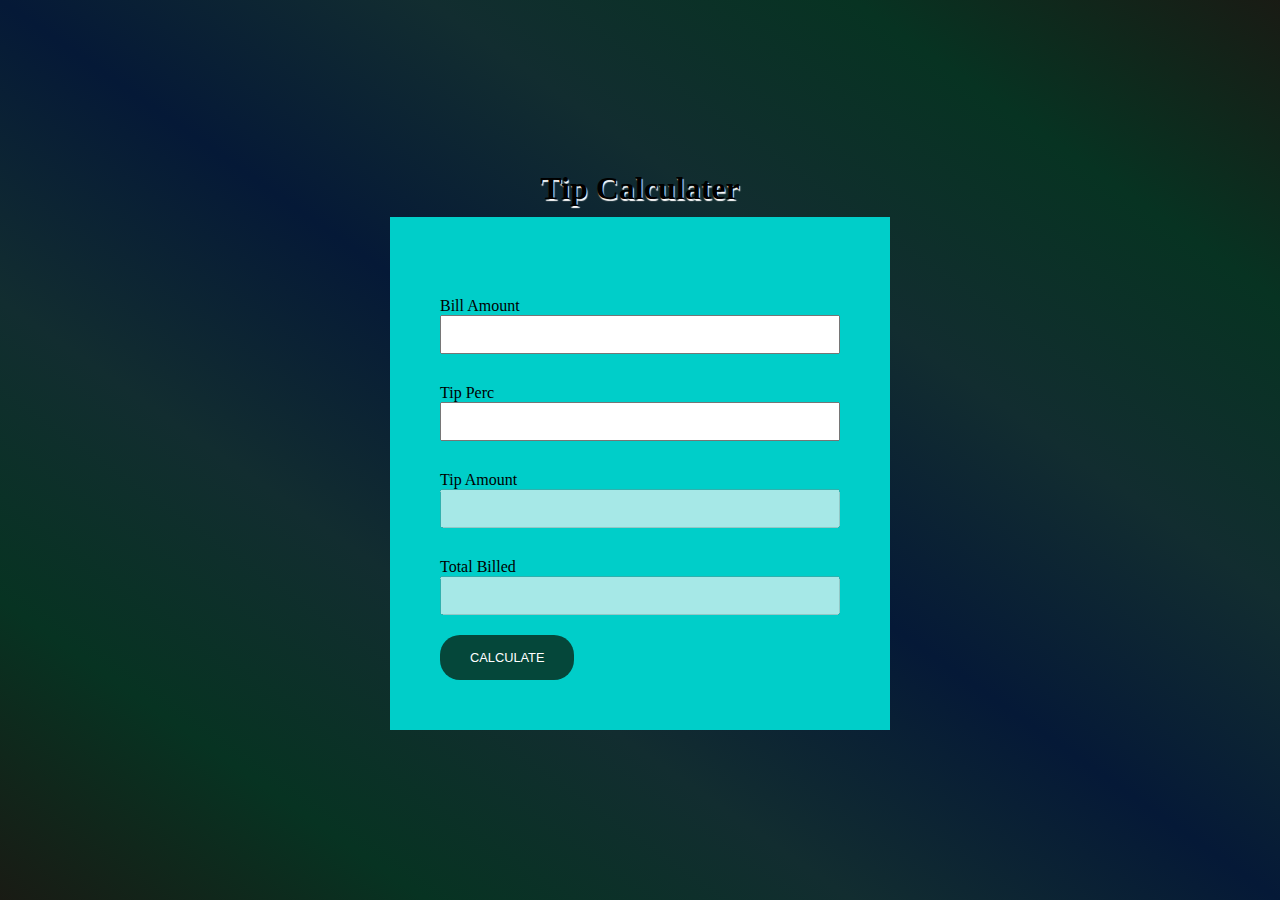
<file: index.html>
<html>
<head>
<link rel="stylesheet" href="style.css">

</head>
<body>
<main>
    <h1>Tip Calculater</h1>
  <div>
  <label>bill amount</label>
  <input type="text" id="billamount">
  <br>
   <label>tip perc</label>
  <input type="text" id="tipper">
  <br>
   <label>tip amount</label>
  <input type="text" id="tipamount" disabled>
  <br>
   <label>total billed</label>
  <input type="text" id="total" disabled>
  <br>
  <button onclick="tipcal()">
  calculate
  </button>
  </div>
  
</main>

<script type='text/javascript' src='index.js'></script>



</body>
</html>
</file>
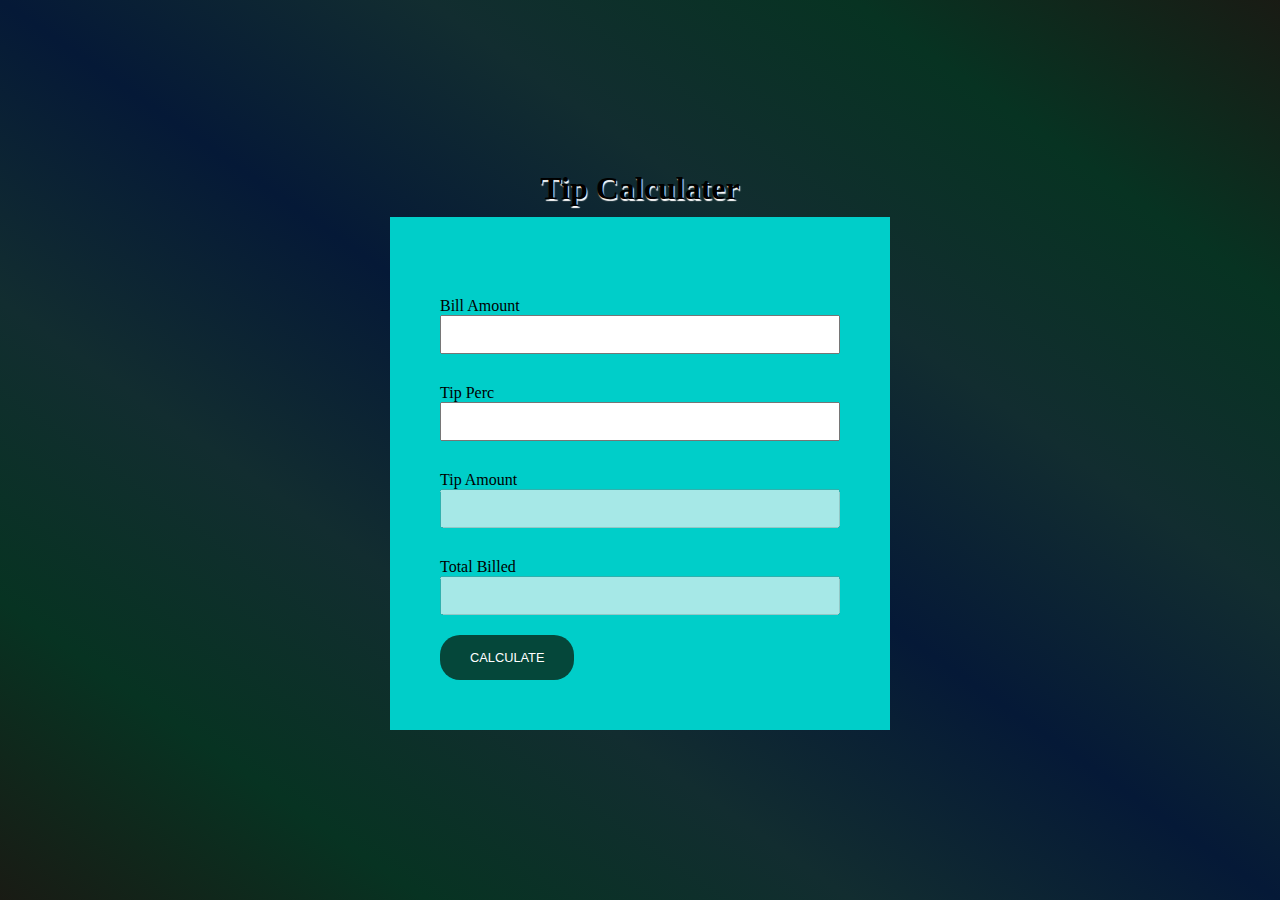
<file: tip calculator.html>
<html>
<head>
<link rel="stylesheet" href="tipcal.css">

</head>
<body>
<main>
    <h1>Tip Calculater</h1>
  <div>
  <label>bill amount</label>
  <input type="text" id="billamount">
  <br>
   <label>tip perc</label>
  <input type="text" id="tipper">
  <br>
   <label>tip amount</label>
  <input type="text" id="tipamount" disabled>
  <br>
   <label>total billed</label>
  <input type="text" id="total" disabled>
  <br>
  <button onclick="tipcal()">
  calculate
  </button>
  </div>
  
</main>

<script type='text/javascript' src='tipscript.js'></script>



</body>
</html>
</file>
<file: style.css>
*{margin: 0%;padding: 0%;box-sizing: border-box;}

main{height: 100%;
    background-image: linear-gradient( to right top,#191b14,
    #073322,#122d30,#051937,#122d30,#073322,#191b14);
    display: flex;
    justify-content: center;
    align-items: center;
    flex-direction: column;

}
div{
    max-width: 500px; height: auto;
    background-color: #00cec9;
    padding: 50px;
    box-sizing: 1px 1px 15px 3px #2d3436;
}

label{
    display: block;
    text-transform: capitalize;
    margin-top: 30px;
}

input{
    width: 400px; padding: 10px 0;
}

button{
    border-radius: 20px; padding: 15px 30px;
    font-size: 0.8rem; text-transform: uppercase;
    border: none; color: white; background: #05473a;
    margin-top: 20px;
  

}

h1{
    margin-bottom:10px ;
    text-shadow: 1px 2px 1px white ;
    text-transform: capitalize;

}
</file>
<file: tipcal.css>
*{margin: 0%;padding: 0%;box-sizing: border-box;}

main{height: 100%;
    background-image: linear-gradient( to right top,#191b14,
    #073322,#122d30,#051937,#122d30,#073322,#191b14);
    display: flex;
    justify-content: center;
    align-items: center;
    flex-direction: column;

}
div{
    max-width: 500px; height: auto;
    background-color: #00cec9;
    padding: 50px;
    box-sizing: 1px 1px 15px 3px #2d3436;
}

label{
    display: block;
    text-transform: capitalize;
    margin-top: 30px;
}

input{
    width: 400px; padding: 10px 0;
}

button{
    border-radius: 20px; padding: 15px 30px;
    font-size: 0.8rem; text-transform: uppercase;
    border: none; color: white; background: #05473a;
    margin-top: 20px;
  

}

h1{
    margin-bottom:10px ;
    text-shadow: 1px 2px 1px white ;
    text-transform: capitalize;

}
</file>
